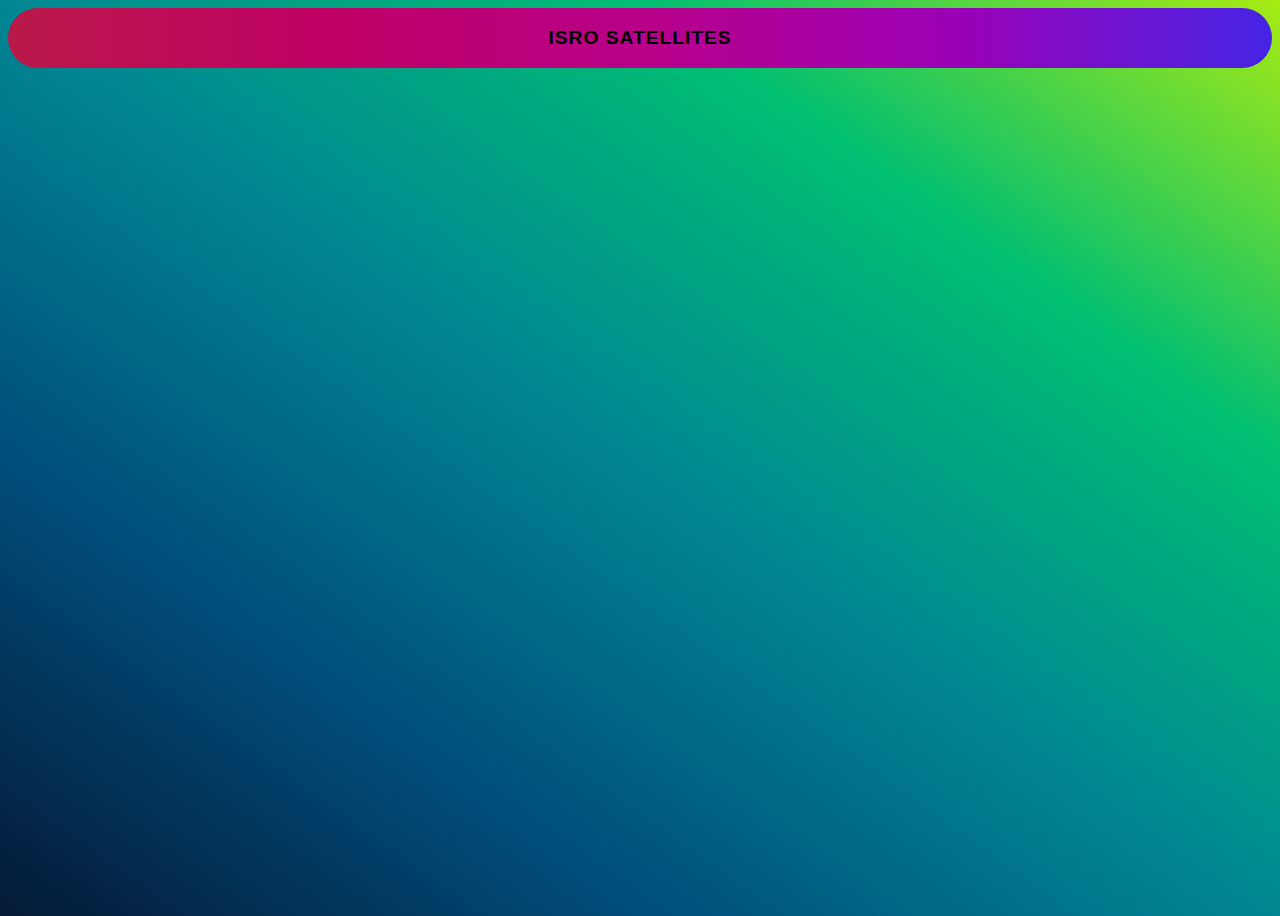
<file: indexapi1.html>
<!DOCTYPE html>
<html lang="en">
  <head>
    <meta charset="UTF-8">
    <meta http-equiv="X-UA-compatible"
          content="IE=edge">
    <meta name="viewport" content="width=device-width, initial-scale=1.0">
    <link rel="stylesheet" href="api1.css">
    
    <title>API-TASK-1</title> 
  
   
</head>
  <body>

      <script src="indexapi1.js"></script>
  </body>
</html>
</file>
<file: api1.css>
body{
    background-image: linear-gradient(to right top, #051937, #004d7a, #008793, #00bf72, #a8eb12);
   min-height: 100vh;

}
.heading{
    font-size: larger;
    font-family: sans-serif;
    font-weight: bolder ;
    text-align: center;
    background-image: linear-gradient(to right, #b91949, #bf0064, #b80089, #9b00b6, #4524e5);
    height: 60px;
    display: flex;
    align-items: center;
    justify-content: center;
    border-radius: 2rem;
    letter-spacing: 1px;
   
}
.grid-container{
    display: inline-grid;
}
.isro-container{
    background-image: url("https://c4.wallpaperflare.com/wallpaper/32/381/143/planet-sci-fi-satelite-wallpaper-preview.jpg");
   
    background-position-x: left;
    opacity: 0.9;    
    height: 260px;
    width: 300px;
    margin: 20px;
    margin-right: 0px;
    border-radius: 1rem;
    border:crimson solid 4px;
    box-shadow: 5px 5px 15px  rgb(13, 13, 14);
    transition: all 0.2s;
}


.details{
 padding-left: 10px;
 padding-top: 5px;
 color: white;
 font-weight: 600;
 letter-spacing: 1px;
 font-family: sans-serif;
}
.isro-container:hover{
    transform: scale(1.1);
    background-image: url("https://airbus-h.assetsadobe2.com/is/image/content/dam/channel-specific/website-/products-and-services/space/earth-observation-satellites/web.space.climatemonitoring.EO.jpg?wid=1920&fit=fit,1&qlt=85,0");
    background-repeat: round;
    border: lime solid 4px;
    cursor: pointer;
   opacity: 1.1;
}
.details:hover{
    color:black;
}
.sat{
    text-align: center;
    text-transform: uppercase;
}
</file>
